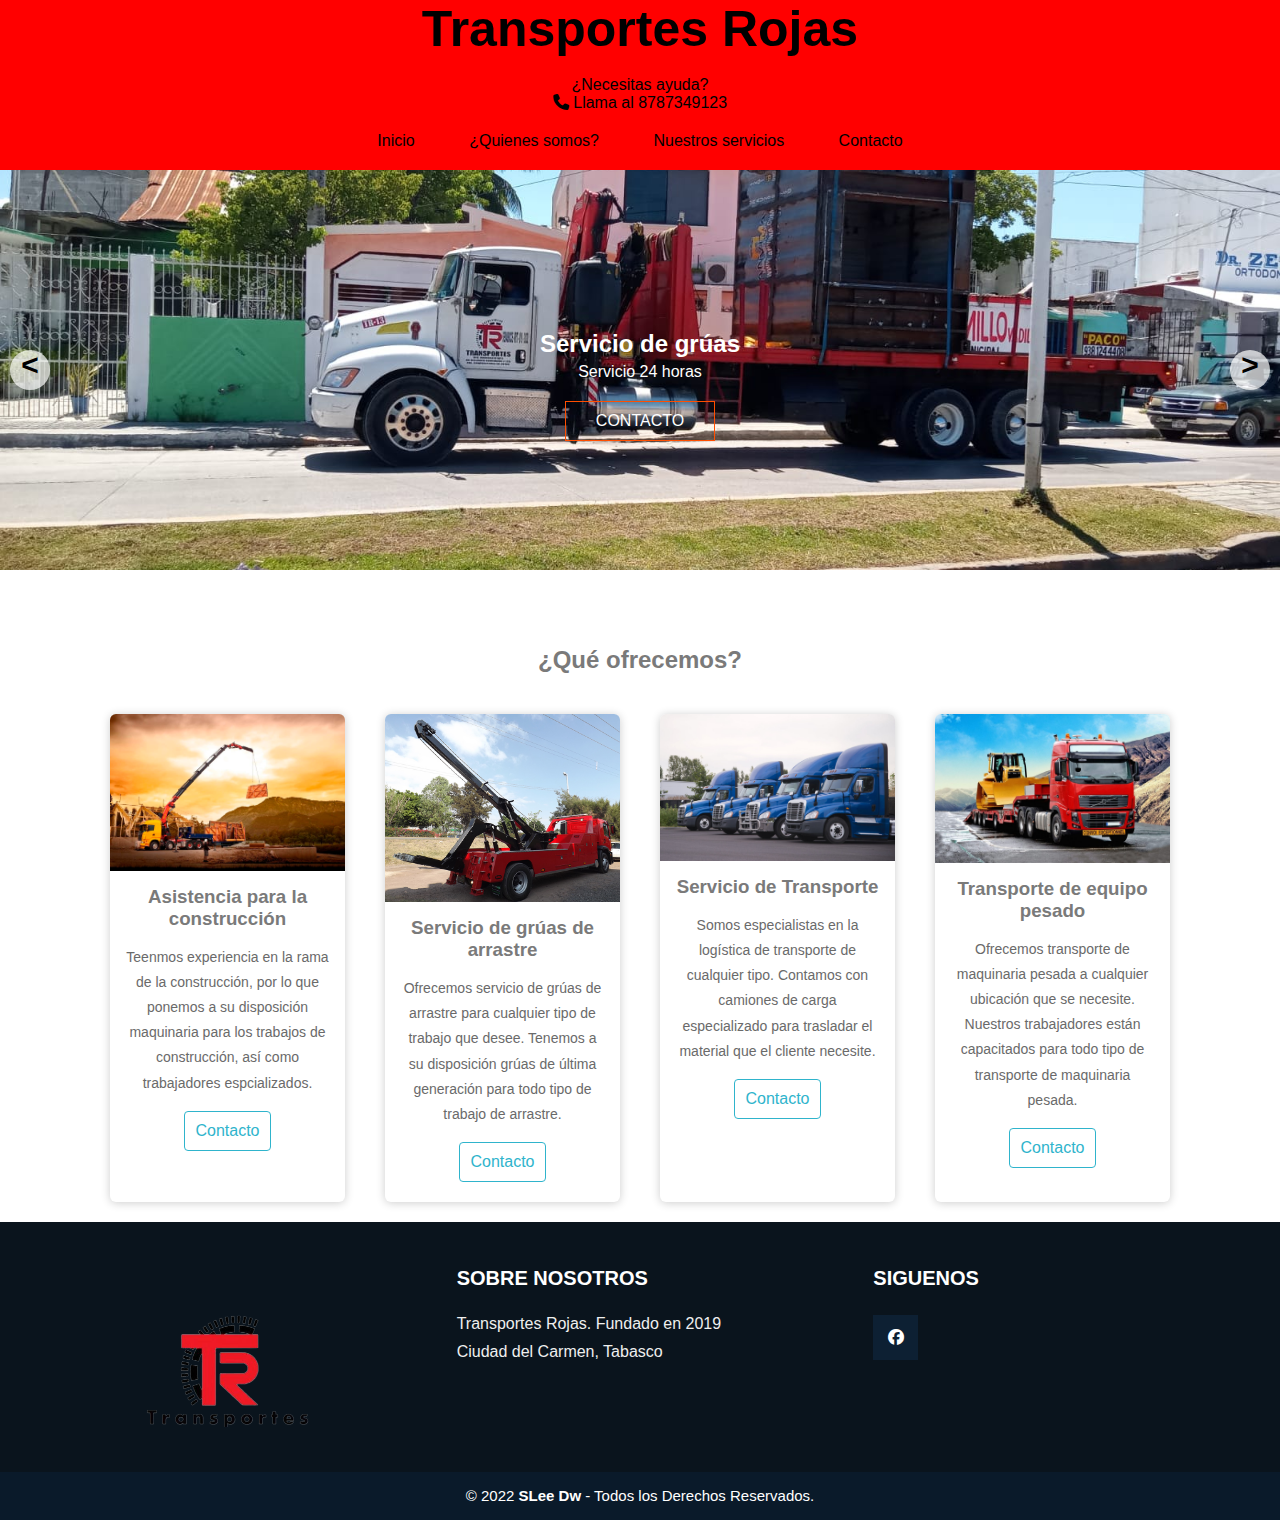
<file: index.html>
<!DOCTYPE html>
<html lang="en">
<head>
    <meta charset="UTF-8">
    <meta http-equiv="X-UA-Compatible" content="IE=edge">
    <meta name="viewport" content="width=device-width, initial-scale=1.0">
    <title>Transportes Rojas</title>
    <link rel="stylesheet" href="CSS/estilos.css">
    <link rel="stylesheet" href="https://cdnjs.cloudflare.com/ajax/libs/font-awesome/6.2.1/css/all.min.css">
</head>
<body>
    <header class="main-header">
        <div class="container container--flex">
            <h1 class="main-header__title">Transportes Rojas</h1>
        </div>
        <br>
            <p class="ayuda">¿Necesitas ayuda?</p>
            <p class="llama_al"><i class="fa-solid fa-phone"></i> Llama al 8787349123</p>
        </div>
    </div>
    </header>
    <div class="cabeza">
        <a class="boton1" href="index.html">Inicio  </a><a class="boton2" href="quienes.html">¿Quienes somos?  </a><a class="boton3" href="servicios.html">Nuestros servicios  </a><a class="boton3" href="contacto.php">Contacto  </a>
</div>
    <div class="container-slider">
        <div class="slider" id="slider">
            <div class="slider__section">
                <img src="img/imgpao1.jpg" alt="" class="slider__img">
                <div class="slider__content">
                  <h2 class="slider__title">Servicio de grúas</h2>  
                  <p class="slider__txt">Servicio 24 horas</p>
                  <a href="contacto.php" class="slider__link">CONTACTO</a>
                </div>
            </div>
            <div class="slider__section">
                <img src="img/imgpao3.jpg" alt="" class="slider__img">
                <div class="slider__content">
                    <h2 class="slider__title">Servicio de transporte</h2>  
                    <p class="slider__txt">Transporte a todas horas</p>
                    <a href="contacto.php" class="slider__link">CONTACTO</a>
                  </div>
            </div>
            <div class="slider__section">
                <img src="img/imgpao2.jpg" alt="" class="slider__img">
                <div class="slider__content">
                    <h2 class="slider__title">Servicio de carga pesada</h2>  
                    <p class="slider__txt">Realizamos traslados de equipo pesado</p>
                    <a href="contacto.php" class="slider__link">CONTACTO</a>
                  </div>
            </div>
            <div class="slider__section">
                <img src="img/satisfaccion.jpg" alt="" class="slider__img">
                <div class="slider__content">
                    <h2 class="slider__title">Garantía de satisfacción</h2>  
                    <p class="slider__txt">Nuestra experiencia nos respalda</p>
                    <a href="contacto.php" class="slider__link">CONTACTO</a>
                  </div>
            </div>
        </div>
        <div class="slider__btn slider__btn--right" id="btn-right">&#62;</div>
        <div class="slider__btn slider__btn--left" id="btn-left">&#60;</div>
    </div>
    <main class="main">
        <section class="container-products">
           <div class="product">

           </div> 
        </section>
    </main>

    <script src="JS/slider.js"></script>

    <br>
    <br>

    <div class="title-cards">
		<h2>¿Qué ofrecemos?</h2>
	</div>
<div class="container-card">
	
<div class="card">
	<figure>
		<img src="img/construccion.jpg">
	</figure>
	<div class="contenido-card">
		<h3>Asistencia para la construcción</h3>
		<p>Teenmos experiencia en la rama de la construcción, por lo que ponemos a su disposición maquinaria para los trabajos de construcción, así como trabajadores espcializados.</p>
        <h5 class="card-title"></h5>
		<a href="contacto.php" name="btnAccion" value="agregar">Contacto</a>
	</div>
</div>
<div class="card">
	<figure>
		<img 
        title="Título producto"
        alt="Título"
        src="img/arrastre.jpg"
        >
	</figure>
	<div class="contenido-card">
		<h3>Servicio de grúas de arrastre</h3>
		<p>Ofrecemos servicio de grúas de arrastre para cualquier tipo de trabajo que desee. Tenemos a su disposición grúas de última generación para todo tipo de trabajo de arrastre. </p>
		<h5 class="card-title"></h5>
        <a href="contacto.php" name="btnAccion" value="agregar">Contacto</a>
	</div>
</div>
<div class="card">
	<figure>
		<img src="img/transporte.jpg">
	</figure>
	<div class="contenido-card">
		<h3>Servicio de Transporte</h3>
		<p>Somos especialistas en la logística de transporte de cualquier tipo. Contamos con camiones de carga especializado para trasladar el material que el cliente necesite.</p>
		<h5 class="card-title"></h5>
        <a href="contacto.php" name="btnAccion" value="agregar">Contacto</a>
	</div>
</div>
<div class="card">
	<figure>
		<img src="img/pesada.jpg">
	</figure>
	<div class="contenido-card">
		<h3>Transporte de equipo pesado</h3>
		<p>Ofrecemos transporte de maquinaria pesada a cualquier ubicación que se necesite. Nuestros trabajadores están capacitados para todo tipo de transporte de maquinaria pesada.</p>
        <h5 class="card-title"></h5>
		<a href="contacto.php" name="btnAccion" value="agregar">Contacto</a>
	</div>
</div>

</div>

<footer class="pie-pagina">
    <div class="grupo-1">
        <div class="box">
            <figure>
                <a href="#">
                    <img src="img/LogoTR.png" alt="Logo de SLee Dw">
                </a>
            </figure>
        </div>
        <div class="box">
            <h2>SOBRE NOSOTROS</h2>
            <p>Transportes Rojas. Fundado en 2019</p>
            <p>Ciudad del Carmen, Tabasco</p>
        </div>
        <div class="box">
            <h2>SIGUENOS</h2>
            <div class="red-social">
                <a href="https://www.facebook.com/people/Transportes-Rojas/100042952583747/" class="fa-brands fa-facebook"></a>
            </div>
        </div>
    </div>
    <div class="grupo-2">
        <small>&copy; 2022 <b>SLee Dw</b> - Todos los Derechos Reservados.</small>
    </div>
</footer>
    
</body>
</html>
</file>
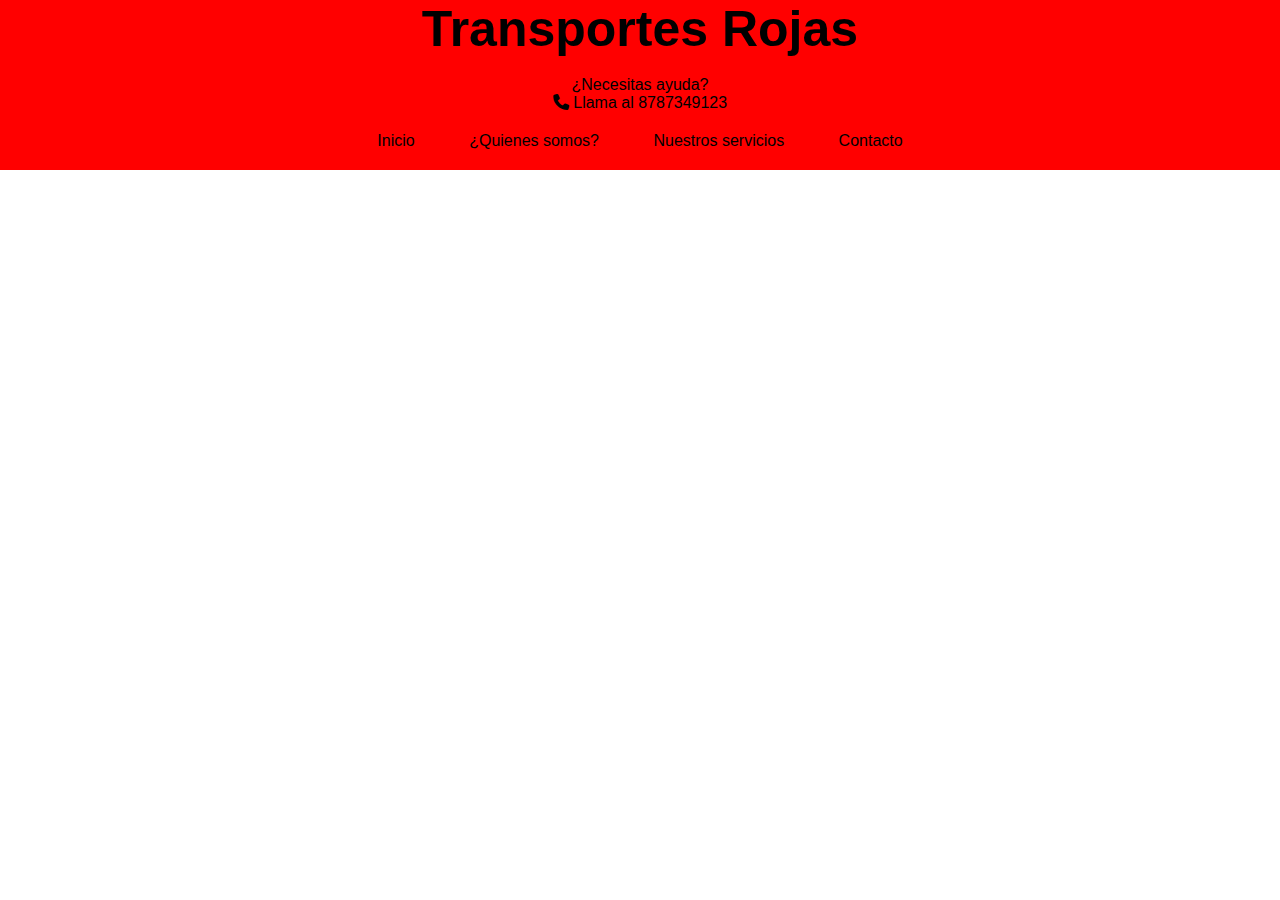
<file: quienes.html>
<!DOCTYPE html>
<html lang="en">
<head>
    <meta charset="UTF-8">
    <meta http-equiv="X-UA-Compatible" content="IE=edge">
    <meta name="viewport" content="width=device-width, initial-scale=1.0">
    <title>Transportes</title>
    <link rel="stylesheet" href="CSS/estilos.css">
    <link rel="stylesheet" href="https://cdnjs.cloudflare.com/ajax/libs/font-awesome/6.2.1/css/all.min.css">

</head>
<body>
    <header class="main-header">
        <div class="container container--flex">
            <h1 class="main-header__title">Transportes Rojas</h1>
        </div>
        <br>
            <p class="ayuda">¿Necesitas ayuda?</p>
            <p class="llama_al"><i class="fa-solid fa-phone"></i> Llama al 8787349123</p>
        </div>
    </div>
    </header>
    <div class="cabeza">
        <a class="boton1" href="index.html">Inicio  </a><a class="boton2" href="quienes.html">¿Quienes somos?  </a><a class="boton3" href="servicios.html">Nuestros servicios  </a><a class="boton3" href="">Contacto  </a>
</div>
</body>
</html>
</file>
<file: CSS/estilos.css>
* {
    box-sizing: border-box;
}
body{
    margin:0;
}
img {
    display:block;
    width:100%;
}
.cabeza{
    text-align: center;
    padding: 20px;
    background-color: red;

}
.ayuda{
    text-align: center;
}
.llama_al{
    text-align: center;
}
.main-header{
    padding: 0 20px;
    background-color: red;
}
.main-header__title{
    text-align: center;
    font-size: 50px;
    background-color: red;
}
.main-nav{
    display:none;	
}
.main-header__container{
    display: flex;
    justify-content: space-around;
    align-items: center;
}
.main-header__btn{
    display: block;
    padding: 10px 25px;
    color: #454546;
    border: 1px solid #454546;
    text-decoration: none;
}

.container-slider{
    position: relative;
    overflow: hidden;
}

.slider{
    display: flex;
    width: 400%;
    height: 400px; 
    margin-left: -100%;
    position: relative;
}
.slider:before{
    content: "";
    position: absolute;
    z-index: 5;
    top: 0;
    left: 0;
    width: 100px;
    background: rgba(0, 0, 0, 0.5);
    height: 100%;
}
.slider__section{
    width: 100%;
    position: relative;
}
.slider__img{
    display: block;
    width: 100%;
    height:100%;
    object-fit:cover;
}
.slider__btn{
    position: absolute;
    width: 40px;
    height: 40px;
    background: rgba(255,255,255,0.7);
    top: 50%;
    transform:translateY(-50%);
    font-size: 30px;
    font-weight: bold;
    font-family: monospace;
    text-align: center;
    border-radius: 50%;
    cursor:pointer;
    z-index: 999;
}
.slider__btn:hover{
    background: #fff;
}
.slider__btn--left{
    left:10px;
}
.slider__btn--right{
    right: 10px;
}
.slider__content{
    position:absolute;
    top:40%;
    left:20%;
    color: white;
    transform: translateX(-50%, -50%);
    width: 60%;
    text-align: center;
    z-index: 999;
}
.slider__title{
    font: size 2.2em;
    margin: 0;
}
.slider__txt{
    margin: 5px 0;
}
.slider__link{
    display:block;
    border: 1px solid #FF4E00;
    color:white;
    padding:10px;
    text-align:center;
    text-decoration:none;
    width: 150px;
    margin: 20px auto;

}
.boton1{
    color: rgb(0, 0, 0);
    padding: 15px 25px;
    text-decoration: none;
}
.boton2{
    color: rgb(0, 0, 0);
    padding: 15px 25px;
    text-decoration: none;
}
.boton3{
    color: rgb(0, 0, 0);
    padding: 15px 25px;
    text-decoration: none;
}
.boton1:hover{
    background-color: rgb(205, 184, 157);
}
.boton2:hover{
    background-color:rgb(199, 198, 198);
}
.boton3:hover{
    background-color:rgb(204, 199, 138);
}
@import url('https://fonts.googleapis.com/css?family=Montserrat&display=swap');
*{
    margin: 0;
    padding: 0;
    box-sizing: border-box;
    font-family: 'Montserrat', sans-serif;
}
/*Cards*/
.container-card{
	width: 100%;
	display: flex;
	max-width: 1100px;
	margin: auto;
}
.title-cards{
	width: 100%;
	max-width: 1080px;
	margin: auto;
	padding: 20px;
	margin-top: 20px;
	text-align: center;
	color: #7a7a7a;
}
.card{
	width: 100%;
	margin: 20px;
	border-radius: 6px;
	overflow: hidden;
	background:#fff;
	box-shadow: 0px 1px 10px rgba(0,0,0,0.2);
	transition: all 400ms ease-out;
	cursor: default;
}
.card:hover{
	box-shadow: 5px 5px 20px rgba(0,0,0,0.4);
	transform: translateY(-3%);
}
.card img{
	object-fit: cover;
}
.card .contenido-card{
	padding: 15px;
	text-align: center;
}
.card .contenido-card h3{
	margin-bottom: 15px;
	color: #7a7a7a;
}
.card .contenido-card p{
	line-height: 1.8;
	color: #6a6a6a;
	font-size: 14px;
	margin-bottom: 5px;
}
.card .contenido-card a{
	display: inline-block;
	padding: 10px;
	margin-top: 10px;
	text-decoration: none;
	color: #2fb4cc;
	border: 1px solid #2fb4cc;
	border-radius: 4px;
	transition: all 400ms ease;
	margin-bottom: 5px;
}
.card .contenido-card a:hover{
	background: #2fb4cc;
	color: #fff;
}
@media only screen and (min-width:320px) and (max-width:768px){
	.container-card{
		flex-wrap: wrap;
	}
	.card{
		margin: 15px;
	}
}

.pie-pagina{
    width: 100%;
    background-color: #0a141d;
}
.pie-pagina .grupo-1{
    width: 100%;
    max-width: 1200px;
    margin: auto;
    display:grid;
    grid-template-columns: repeat(3, 1fr);
    grid-gap:50px;
    padding: 45px 0px;
}
.pie-pagina .grupo-1 .box figure{
    width: 100%;
    height: 100%;
    display: flex;
    justify-content: center;
    align-items: center;
}
.pie-pagina .grupo-1 .box figure img{
    width: 250px;
}
.pie-pagina .grupo-1 .box h2{
    color: #fff;
    margin-bottom: 25px;
    font-size: 20px;
}
.pie-pagina .grupo-1 .box p{
    color: #efefef;
    margin-bottom: 10px;
}
.pie-pagina .grupo-1 .red-social a{
    display: inline-block;
    text-decoration: none;
    width: 45px;
    height: 45px;
    line-height: 45px;
    color: #fff;
    margin-right: 10px;
    background-color: #0d2033;
    text-align: center;
    transition: all 300ms ease;
}
.pie-pagina .grupo-1 .red-social a:hover{
    color: aqua;
}
.pie-pagina .grupo-2{
    background-color: #0a1a2a;
    padding: 15px 10px;
    text-align: center;
    color: #fff;
}
.pie-pagina .grupo-2 small{
    font-size: 15px;
}
@media screen and (max-width:800px){
    .pie-pagina .grupo-1{
        width: 90%;
        grid-template-columns: repeat(1, 1fr);
        grid-gap:30px;
        padding: 35px 0px;
    }
}
</file>
